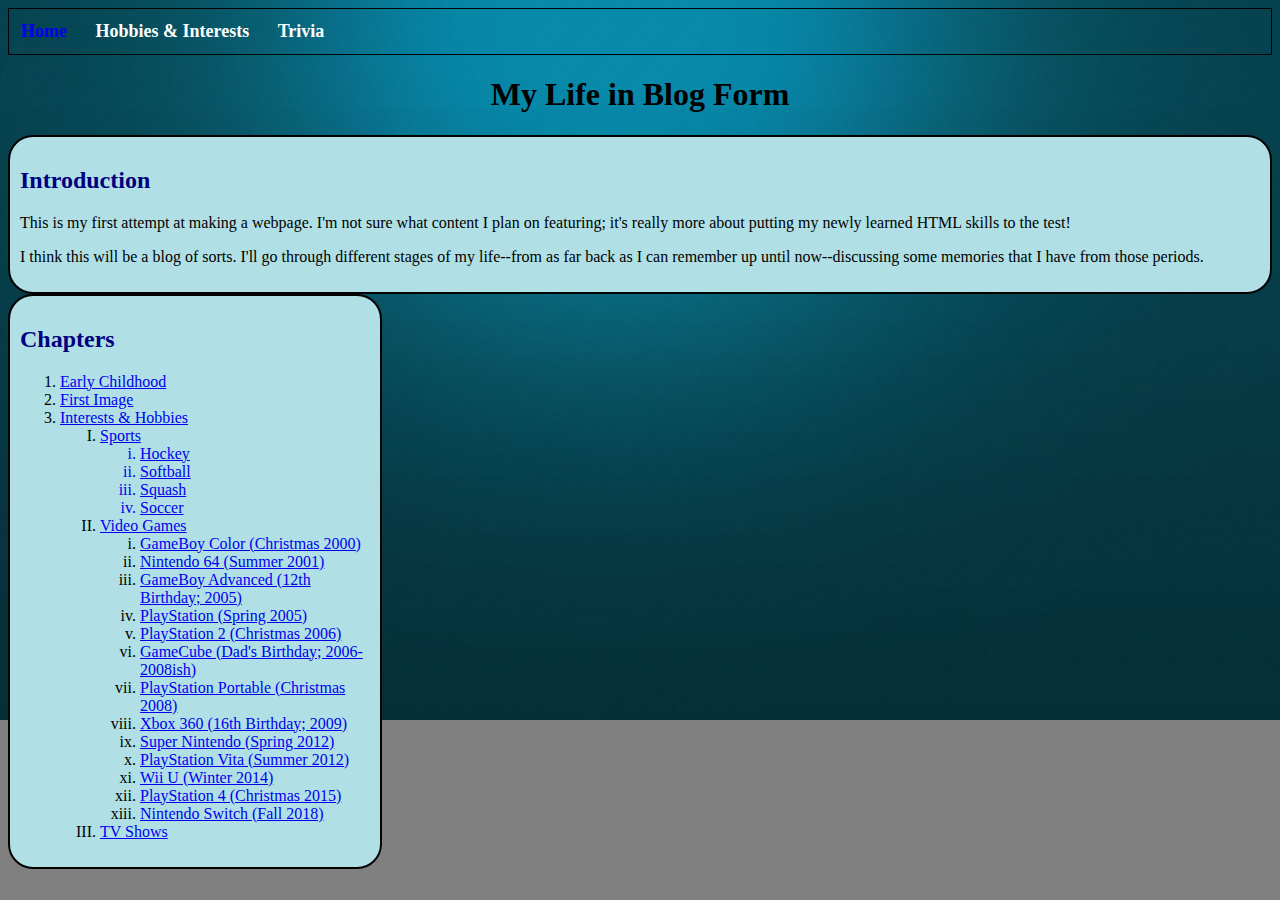
<file: index.html>
<!doctype html>
<html>
<head>
<link href = "/assets/styleSheets/style-main.css" rel="stylesheet" type="text/css" media = "all">
<link href = "/assets/styleSheets/navBar.css" rel="stylesheet" type="text/css" media="all">
</head>
<body style="background-image:url(assets/images/background.jpg);" class = "background">

<!-- 1. Each item in the navigation bar is placed in a <li> within an <ul> in the .dropdown class
2. Content for each of these .dropdown items is placed in an <ul> in the .dropdown-content class
3. If there is subsequent dropdown to occur, must create a new tier to allow proper dropdown within CSS
4. Content for different tiers must also be in tiers of their own (see navBar.css for clarification)
-->
<nav>
	<ul>
		<li><a href="index.html">Home</a></li>
		<li class="dropdown">Hobbies & Interests			<!--See 1. above-->
			<ul class="dropdown-content">					<!--See 2. above-->
				<li class="dropdown-tier2">Sports			<!--See 3. above-->
					<ul class="dropdown-content-tier2">		<!--See 4. above-->
						<li style="border-top-right-radius: 15px;" href="hobbies/Sports/Hockey.html">Hockey</li>
						<li href="hobbies/Sports/Softball.html">Softball</li>
						<li href="hobbies/Sports/Squash.html">Squash</li>
						<li href="hobbies/Sports/Soccer.html">Soccer</li>
					</ul>
				</li>
				<li class="dropdown-tier3">Video Games		<!--See 3. above-->
					<ul class="dropdown-content-tier3">		<!--See 4. above-->
						<li class="dropdown-tier2" style="border-top-right-radius: 15px;">Handheld Consoles
							<ul class="dropdown-content-tier2">
								<li style="border-top-right-radius: 15px;"><a href="hobbies/videoGames/gameBoyColor.html">GameBoy Color (Christmas 2000)</a></li>
								<li><a href="#">GameBoy Advanced (12th Birthday; 2005)</a></li>
								<li><a href="hobbies/videoGames/playStationPortable.html">PlayStation Portable (Christmas 2008)</a></li>
								<li><a href="#">PlayStation Vita (Summer 2012)</a></li>
								<li><a href="#">Nintendo Switch (Fall 2018)</a></li>
							</ul>
						</li>
						<li class="dropdown-tier4">Home Consoles
							<ul class="dropdown-content-tier4">
								<li style="border-top-right-radius: 15px;"><a href="#">Nintendo 64 (Summer 2001)</a></li>
								<li><a href="#">PlayStation (Spring 2005)</a></li>
								<li><a href="#">PlayStation 2 (Christmas 2006)</a></li>
								<li><a href="#">GameCube (Dad's Birthday; 2006-2008ish)</a></li>
								<li><a href="#">Xbox 360 (16th Birthday; 2009)</a></li>
								<li><a href="#">Super Nintendo (Spring 2012)</a></li>
								<li><a href="#">Wii U (Winter 2014)</a></li>
								<li><a href="#">PlayStation 4 (Christmas 2015)</a></li>
							</ul>
						</li>
					</ul>
				</li>
			</ul>
		</li>
		<li class="dropdown">Trivia
			<ul class="dropdown-content">
				<li>Lightning Round</li>
				<li>Jeopardy</li>
			</ul>
		</li>
</nav>

<h1>My Life in Blog Form</h1>

<div class="sections">
<h2 style="color:Navy;">Introduction</h2>
<p>This is my first attempt at making a webpage. I'm not sure what content I plan on featuring;
it's really more about putting my newly learned HTML skills to the test!<br></p>

<p>I think this will be a blog of sorts. I'll go through different stages of my life--from as far back as I can remember up until now--discussing
some memories that I have from those periods.<br></p>
</div>

<div class="sections" style="width:350px;">
<h2 style="color:navy;">Chapters</h2>

<ol>
	<li><a href="Early-Childhood.html">Early Childhood<a></li>
	<li><a href="#">First Image<a></li>
	<li><a href="hobbies/Interests-hobbies.html">Interests & Hobbies<a></li>
	<ol type="I">
		<li><a href="hobbies/Sports.html">Sports</li>
		<ol type="i">
			<li href="hobbies/Sports/Hockey.html">Hockey</li>
			<li href="hobbies/Sports/Softball.html">Softball</li>
			<li href="hobbies/Sports/Squash.html">Squash</li>
			<li href="hobbies/Sports/Soccer.html">Soccer</li>
		</ol>
		<li><a href="hobbies/videoGames.html">Video Games</li>
		<ol type="i">
			<li><a href="hobbies/videoGames/gameBoyColor.html">GameBoy Color (Christmas 2000)</a></li>
			<li><a href="#">Nintendo 64 (Summer 2001)</a></li>
			<li><a href="#">GameBoy Advanced (12th Birthday; 2005)</a></li>
			<li><a href="#">PlayStation (Spring 2005)</a></li>
			<li><a href="#">PlayStation 2 (Christmas 2006)</a></li>
			<li><a href="#">GameCube (Dad's Birthday; 2006-2008ish)</a></li>
			<li><a href="hobbies/videoGames/playStationPortable.html">PlayStation Portable (Christmas 2008)</a></li>
			<li><a href="#">Xbox 360 (16th Birthday; 2009)</a></li>
			<li><a href="#">Super Nintendo (Spring 2012)</a></li>
			<li><a href="#">PlayStation Vita (Summer 2012)</a></li>
			<li><a href="#">Wii U (Winter 2014)</a></li>
			<li><a href="#">PlayStation 4 (Christmas 2015)</a></li>
			<li><a href="#">Nintendo Switch (Fall 2018)</a></li>
		</ol>
		<li><a href="hobbies/TV.html">TV Shows</a></li>
	</ol>
</ol>
</div>

</body>
</html>
</file>
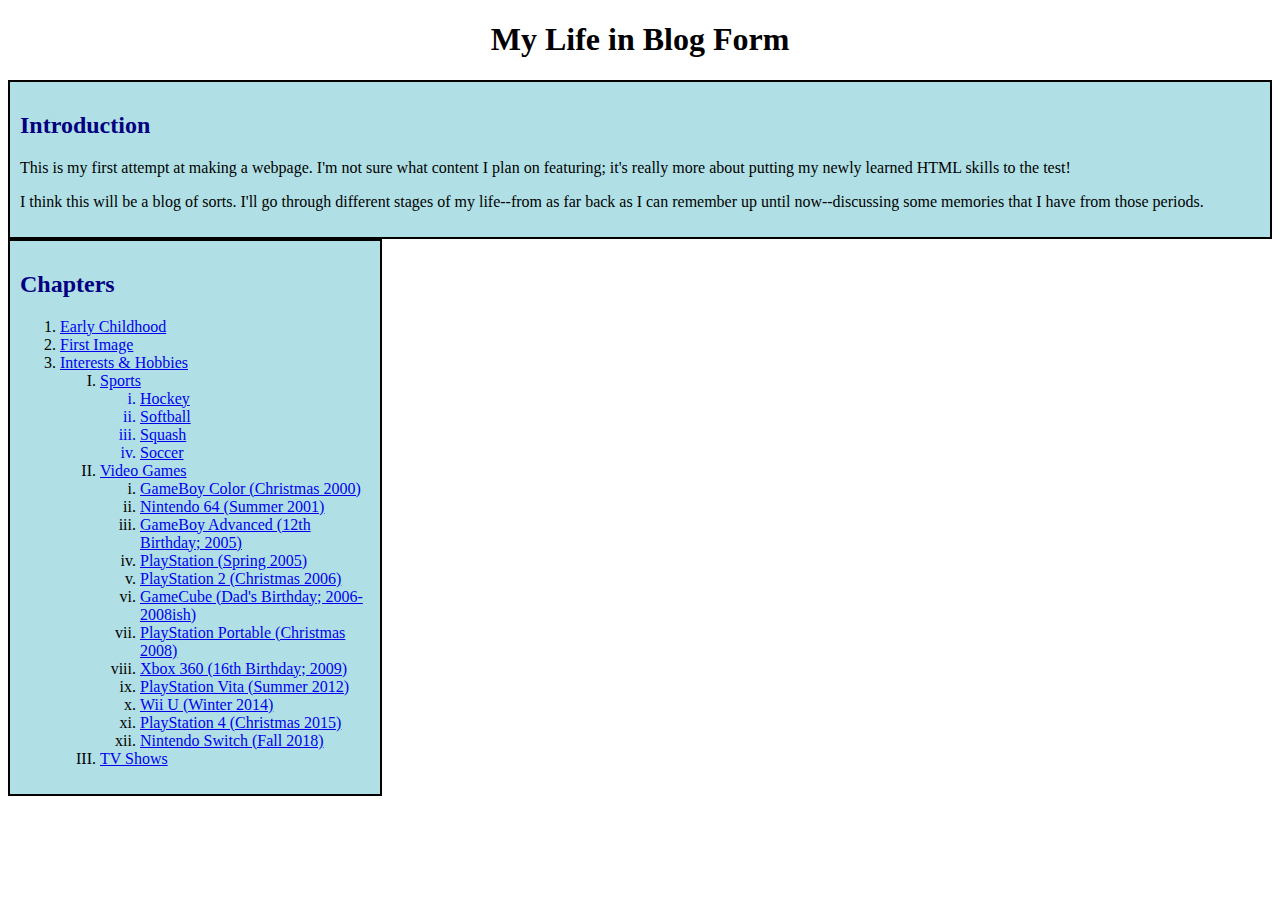
<file: HomePage.html>
<!doctype html>
<html>
<head>
<!--Below is the base reference. All associated objects can use reference paths (as opposed to absolute paths),
which will refer to this URL to locate them-->
<base href="file:///C:\Users\User\Dropbox\Self Teaching\Projects\1- My First Website\My-First-Website\HomePage.html" target="_self">
<style>
	#background{
	background-repeat: no-repeat;
	background-size: 100%;
	background-attachment: fixed;
	}
	.sections{
		background-color: powderblue;
		padding: 10px;
		border: 2px solid black;
	}
</style>
</head>
<body style="background-image:url(Images/background.jpg);" id="background">

<h1 style="text-align:center;">My Life in Blog Form</h1>

<div class="sections">
<h2 style="color:Navy;">Introduction</h2>
<p>This is my first attempt at making a webpage. I'm not sure what content I plan on featuring;
it's really more about putting my newly learned HTML skills to the test!<br></p>

<p>I think this will be a blog of sorts. I'll go through different stages of my life--from as far back as I can remember up until now--discussing
some memories that I have from those periods.<br></p>
</div>

<div class="sections" style="width:350px;">
<h2 style="color:navy;">Chapters</h2>

<ol>
	<li><a href="Extra-Pages/Early-Childhood.html">Early Childhood<a></li>
	<li><a href="Images/sports-bra.gif">First Image<a></li>
	<li><a href="Extra-Pages/Hobbies/Interests-Hobbies.html">Interests & Hobbies<a></li>
	<ol type="I">
		<li><a href="Extra-Pages/Hobbies/Sports.html">Sports</li>
		<ol type="i">
			<li href="Extra-Pages/Hobbies/Sports/Hockey.html">Hockey</li>
			<li href="Extra-Pages/Hobbies/Sports/Softball.html">Softball</li>
			<li href="Extra-Pages/Hobbies/Sports/Squash.html">Squash</li>
			<li href="Extra-Pages/Hobbies/Sports/Soccer.html">Soccer</li>
		</ol>
		<li><a href="Extra-Pages/Hobbies/Video-Games.html">Video Games</li>
		<ol type="i">
			<li><a href="Extra-Pages/Hobbies/Video-Games/GameBoy-Color.html">GameBoy Color (Christmas 2000)</li>
			<li><a href="Extra-Pages/Hobbies/Video-Games/N64.html">Nintendo 64 (Summer 2001)</li>
			<li><a href="Extra-Pages/Hobbies/Video-Games/GameBoy-Advanced.html">GameBoy Advanced (12th Birthday; 2005)</li>
			<li><a href="Extra-Pages/Hobbies/Video-Games/PlayStation.html">PlayStation (Spring 2005)</li>
			<li><a href="Extra-Pages/Hobbies/Video-Games/PlayStation-2.html">PlayStation 2 (Christmas 2006)</li>
			<li><a href="Extra-Pages/Hobbies/Video-Games/GameCube.html">GameCube (Dad's Birthday; 2006-2008ish)
			<li><a href="Extra-Pages/Hobbies/Video-Games/PSP.html">PlayStation Portable (Christmas 2008)</li>
			<li><a href="Extra-Pages/Hobbies/Video-Games/Xbox-360.html">Xbox 360 (16th Birthday; 2009)</li>
			<li><a href="Extra-Pages/Hobbies/Video-Games/PS-Vita.html">PlayStation Vita (Summer 2012)</li>
			<li><a href="Extra-Pages/Hobbies/Video-Games/WiiU.html">Wii U (Winter 2014)</li>
			<li><a href="Extra-Pages/Hobbies/Video-Games/PS4.html">PlayStation 4 (Christmas 2015)</li>
			<li><a href="Extra-Pages/Hobbies/Video-Games/Switch.html">Nintendo Switch (Fall 2018)</li>
		</ol>
		<li><a href="Extra-Pages/Hobbies/TV.html">TV Shows</li>
	</ol>
</ol>
</div>

</body>
</html>
</file>
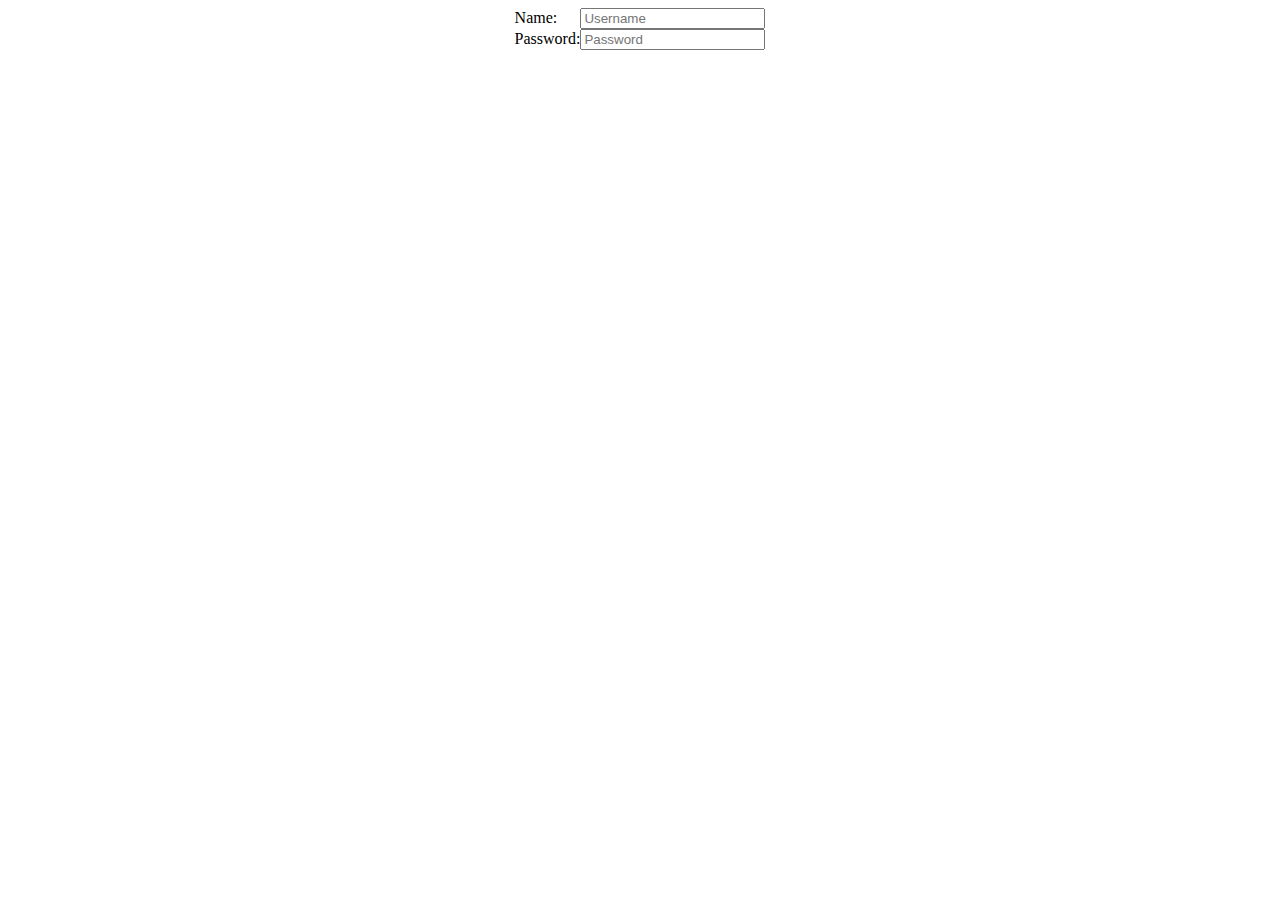
<file: LoginPage.html>
<!doctype html>
<html>
<head>
  <style>
      form {display: table;}
      p {display: table-row;}
      label {display: table-cell;}
      input {diplay: table-cell;}
      .center{
        vertical-align: 50%;
        margin-left:auto;
        margin-right: auto;
      }
  </style>
</head>
<body>

<form class="center">
  <p>
    <label for="Name">Name: </label>
    <input id="Name" type="text" placeholder="Username" name="uname">
  </p>
  <p></p>
  <p>
    <label for="Password">Password: </label>
    <input id="Password" type="password" placeholder="Password" name="password">
  </p>
</form>

</body>
</html>
</file>
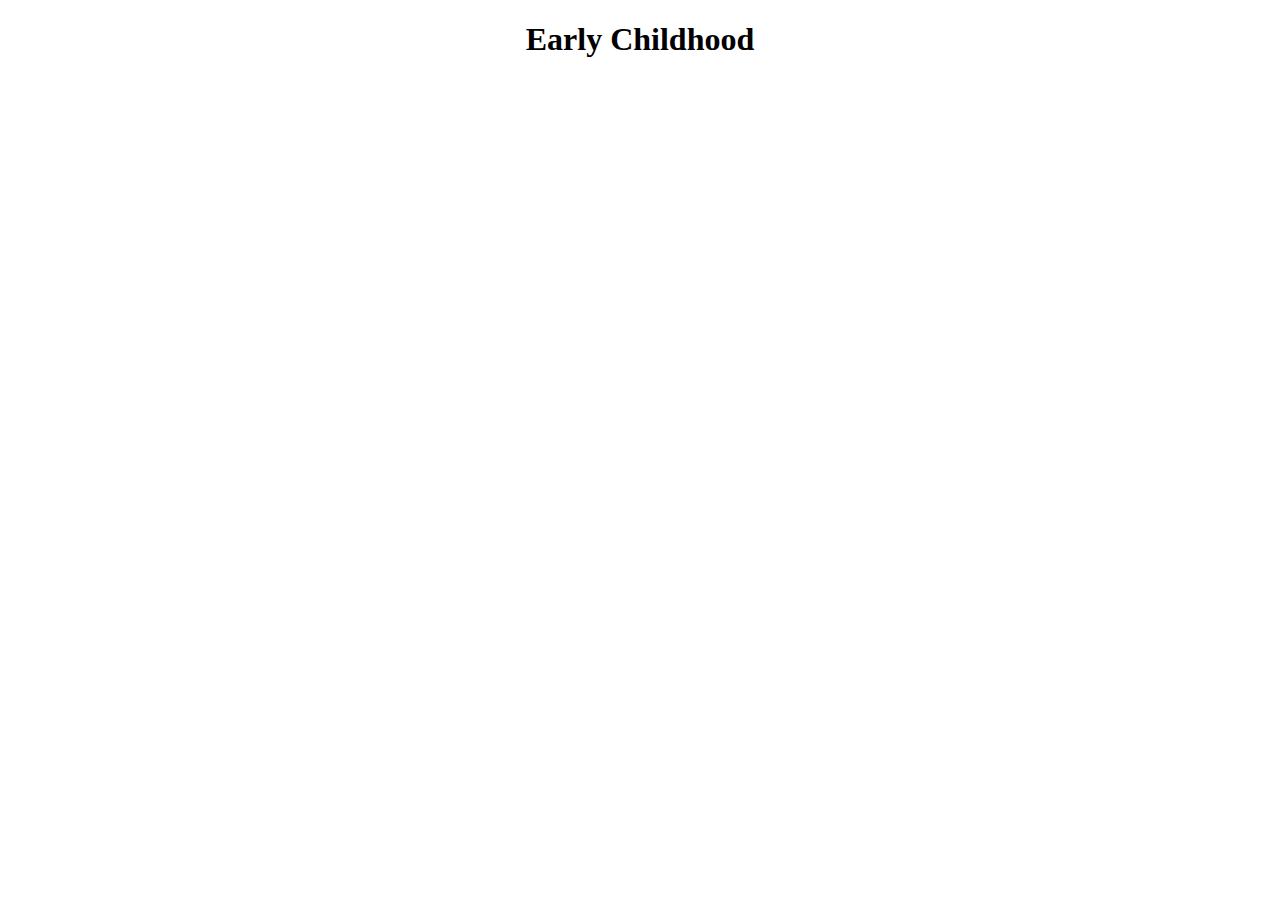
<file: Extra-Pages/Early-Childhood.html>
<!doctype html>
<html>
<head>
  <base href="file:///C:\Users\User\Dropbox\Self Teaching\Projects\1- My First Website\My-First-Website\HomePage.html">
</head>
<body>

<h1 style="text-align:center;">Early Childhood</h1>


</body>
</html>
</file>
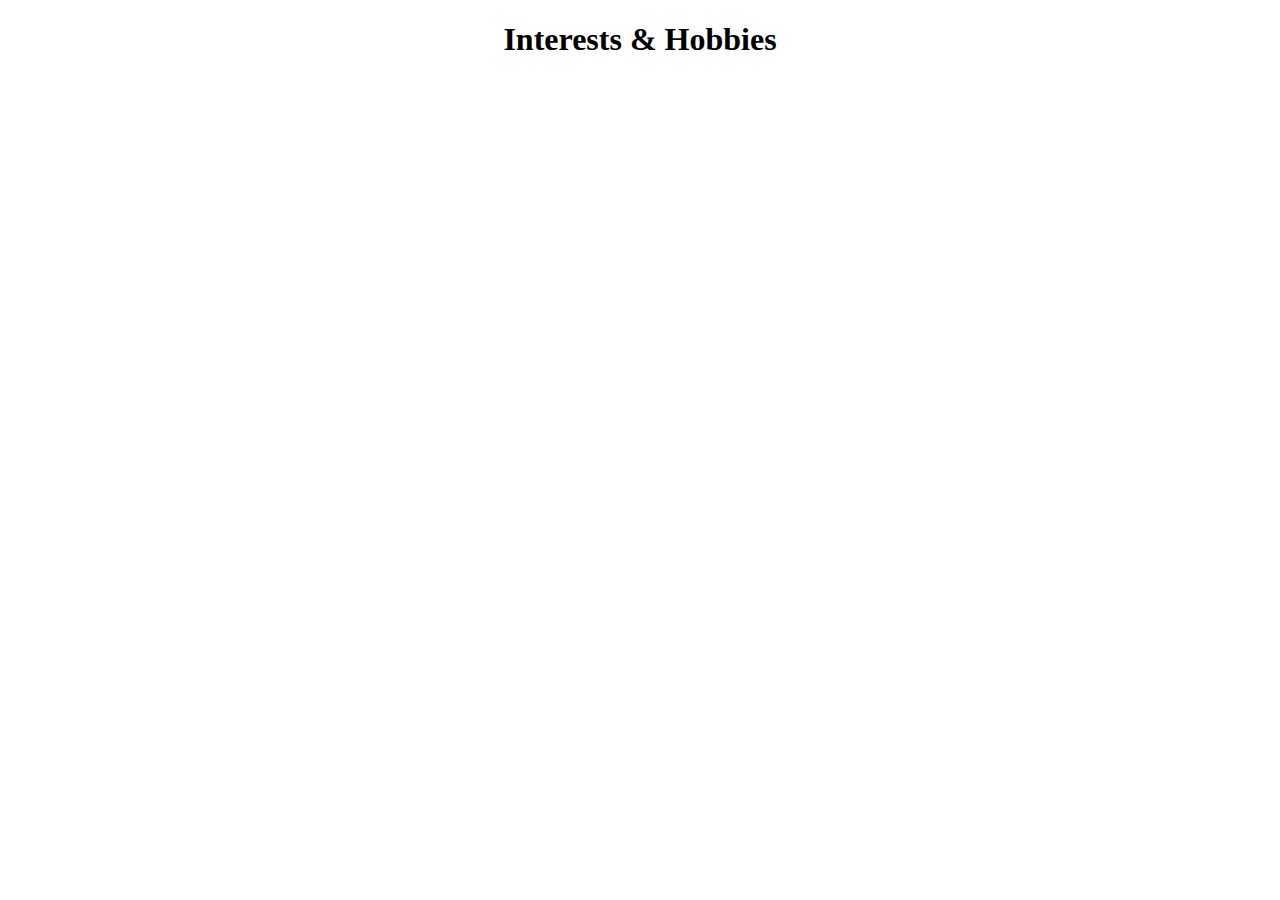
<file: Extra-Pages/Hobbies/Interests-Hobbies.html>
<!doctype html>
<html>
<head>
<base href="file:///C:\Users\User\Dropbox\Self Teaching\Projects\1- My First Website\My-First-Website\HomePage.html">
</head>
<body>

<h1 style="text-align:center;">Interests & Hobbies</h1>


</body>
</html>
</file>
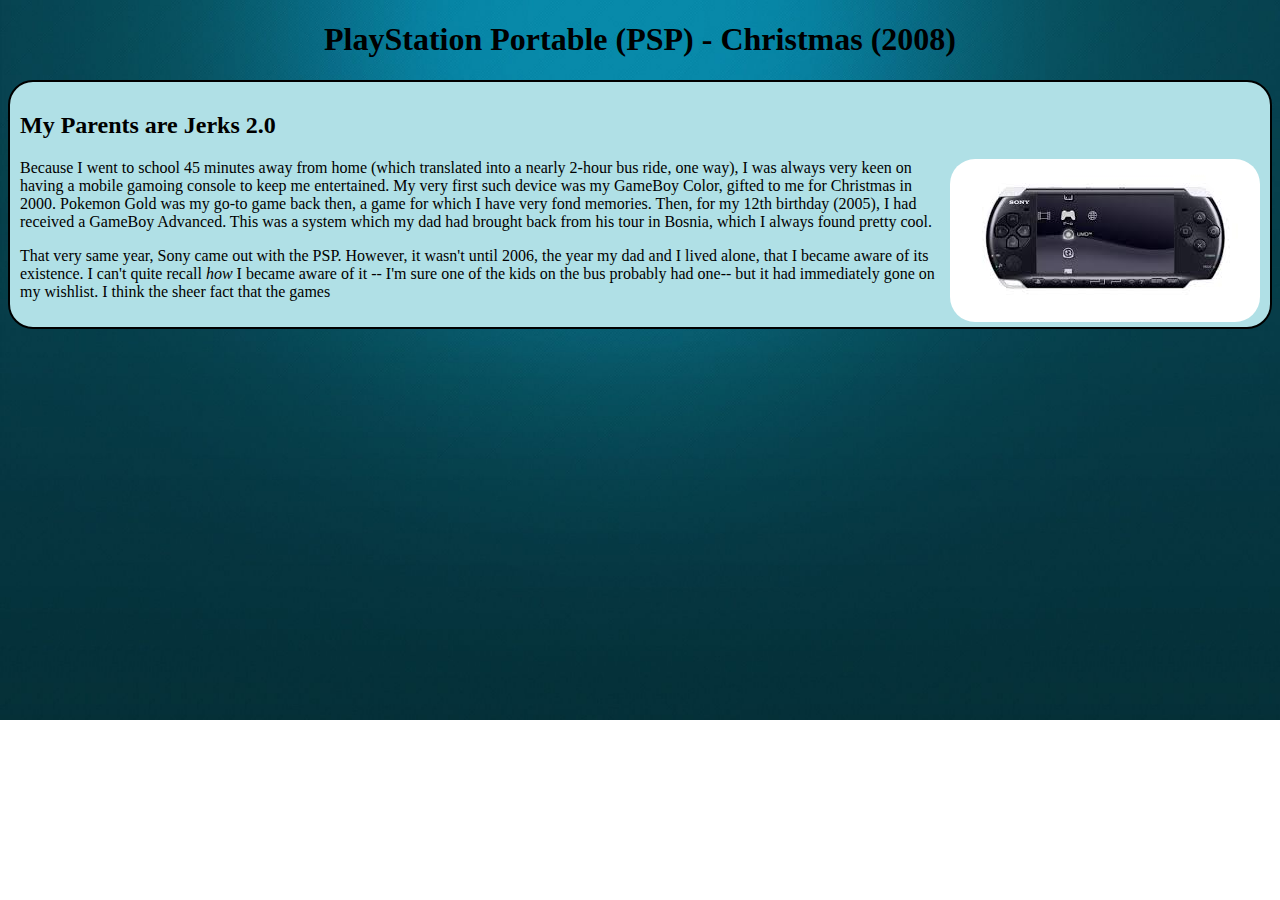
<file: hobbies/videoGames/playStationPortable.html>
<!doctype html>
<html>
<head>
    <link href="/assets/styleSheets/style-main.css" rel="stylesheet" type="text/css">
    <script src="/assets/javaScripts/photoFlip.js" defer></script>
</head>
<body class="background" style="background-image: url(/assets/images/background.jpg);">

<h1>PlayStation Portable (PSP) - Christmas (2008)</h1>

<div class="sections">
    <h2>My Parents are Jerks 2.0</h2>

    <img class="consoleImage" src="/assets/images/playStationPortable/pspConsole.jpg" alt="My First PSP">

    <p>Because I went to school 45 minutes away from home (which translated into a nearly 2-hour bus ride,
        one way), I was always very keen on having a mobile gamoing console to keep me entertained. My very
        first such device was my GameBoy Color, gifted to me for Christmas in 2000. Pokemon Gold was my go-to
        game back then, a game for which I have very fond memories. Then, for my 12th birthday (2005), I had
        received a GameBoy Advanced. This was a system which my dad had brought back from his tour in Bosnia,
        which I always found pretty cool.
    <br></p>

    <p>That very same year, Sony came out with the PSP. However, it wasn't until 2006, the year my dad and I
        lived alone, that I became aware of its existence. I can't quite recall <i>how</i> I became aware of it
        -- I'm sure one of the kids on the bus probably had one-- but it had immediately gone on my wishlist. I
        think the sheer fact that the games
    </p>

</div>

</body>
<html>
</file>
<file: assets/styleSheets/style-main.css>
h1 {
	text-align: center;
}

.background{
background-repeat: no-repeat;
background-size: 100%;
background-attachment: fixed;
}


.sections{
	background-color: powderblue;
	border-radius: 25px;
	padding: 10px;
	border: 2px solid black;
}

.consoleImage{
	float: right;
	border-radius: 25px;
}

.gameImage{
	width:150px;
	height:150px;
}
</file>
<file: assets/styleSheets/navBar.css>
nav *{
    margin: 0;
    padding: 0;
}

body{
    background-color: gray;
}

nav{
    background-color: transparent;
    color: white;
    font-size: 18px;
    font-weight: bold;
    padding-right: 15px;
    text-align: left;
    border: 1px solid black;
}

nav li{
    box-sizing: border-box;
    display: inline-block;
    padding: 12px;
}

nav .dropdown-content li:last-child{
    /*border-bottom: 1px solid black;*/
    border-bottom-left-radius: 15px;
    border-bottom-right-radius: 15px;
    box-shadow: -5px 5px 5px black;
}

nav .dropdown-content li:first-child{
    /*border-top-right-radius: 15px;*/
}

nav .dropdown-content li{
    box-shadow: -5px 5px 5px black;
}

nav li:hover{
    background-color: powderblue;
}

.dropdown{
    position: relative;
}

.dropdown-tier2{
    position: relative;
}

.dropdown-tier3{
    position: relative;
}

.dropdown-tier4{
    position: relative;
}

.dropdown-content{
    position: absolute;
    top: 100%;
    left: 0;
    text-align: left;
    display: none;
}

.dropdown-content-tier2{
    position: absolute;
    top: 0;
    left: 100%;
    text-align: left;
    display: none;
}

.dropdown-content-tier3{
    position: absolute;
    top: 0;
    left: 100%;
    text-align: left;
    display: none;
}

.dropdown-content-tier4{
    position: absolute;
    top: 0;
    left: 100%;
    text-align: left;
    display: none;
}

.dropdown-content li{
    background-color: cyan;
    width: 100%;
}

.dropdown:hover .dropdown-content{
    display: block;
}

/*
If we didn't have different tiers, all dropdown content would be displayed when the user
hovers their mouse over the first dropdown item.
*/
.dropdown-tier2:hover .dropdown-content-tier2{
    display: block;
}

/*
Having different tiers allows the navigation bar to appropriately display the content.
*/
.dropdown-tier3:hover .dropdown-content-tier3{
    display: block;
}

.dropdown-tier4:hover .dropdown-content-tier4{
    display: block;
}

nav a {
    width: relative;
    height: 100%;
    text-decoration: none;
    display: block;
}
</file>
